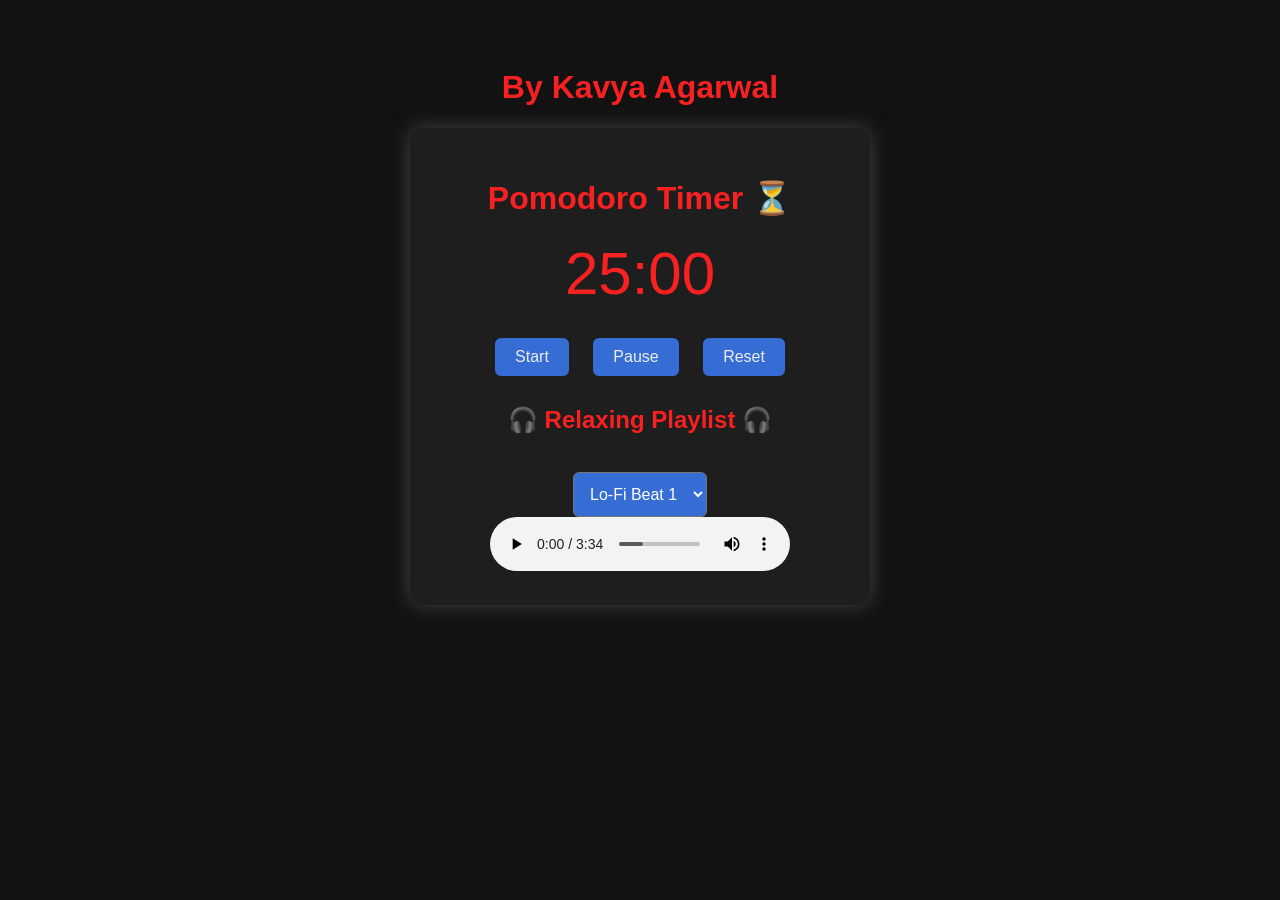
<file: index.html>
<!DOCTYPE html>
<html lang="en">

<head>
    <meta charset="UTF-8" />
    <meta name="viewport" content="width=device-width, initial-scale=1.0" />
    <title>Pomodoro Lo-Fi Timer</title>
    <link rel="stylesheet" href="style.css" />
</head>

<body>
    <h1><b>By Kavya Agarwal</b></h1>
    <div class="container">
        <h1>Pomodoro Timer ⏳</h1>
        <div class="timer" id="timer">25:00</div>
        <div class="buttons">
            <button onclick="startTimer()">Start</button>
            <button onclick="pauseTimer()">Pause</button>
            <button onclick="resetTimer()">Reset</button>
        </div>
        <h2>🎧 Relaxing Playlist 🎧</h2>
        <select id="songSelector" onchange="changeSong()">
            <option value="1">Lo-Fi Beat 1</option>
            <option value="2">Lo-Fi Beat 2</option>
            <option value="3">Lo-Fi Beat 3</option>
            <option value="4">Lo-Fi Beat 4</option>
            <option value="5">Lo-Fi Beat 5</option>
            <option value="6">Lo-Fi Beat 6</option>
            <option value="7">Lo-Fi Beat 7</option>
        </select>
        <audio id="lofiPlayer" controls loop>
            <source src="song1.mp3" type="audio/mpeg">
            <source src="song2.mp3" type="audio/mpeg">
            <source src="song3.mp3" type="audio/mpeg">
            <source src="song4.mp3" type="audio/mpeg">
            <source src="song5.mp3" type="audio/mpeg">
            <source src="song6.mp3" type="audio/mpeg">
            <source src="song7.mp3" type="audio/mpeg">
        </audio>
    </div>

    <script src="script.js"></script>
</body>


</html>
</file>
<file: style.css>
body {
  font-family: 'Segoe UI', sans-serif;
  background-color: #121212;
  color: #f82121;
  text-align: center;
  padding: 40px;
}

.container {
  max-width: 400px;
  margin: auto;
  background-color: #1e1e1e;
  padding: 30px;
  border-radius: 12px;
  box-shadow: 0 0 20px #444;
  align-self: center;
}

.timer {
  font-size: 60px;
  margin: 20px 0;
}

.buttons button {
  padding: 10px 20px;
  margin: 10px;
  font-size: 16px;
  border: none;
  border-radius: 6px;
  background-color: rgb(54, 109, 212);
  color: rgb(237, 237, 237);
  cursor: pointer;
}

.buttons button:hover {
  background-color: #d44545;
}

select {
  padding: 12px;
  margin-top: 18px;
  border-radius: 6px;
  font-size: 16px;
  color: #ffffff;
  background-color: rgb(54, 109, 212);
}

/* body{
  font-family: 'Segoe UI',sans-serif;
  background-color: #121212;
  color: #f82121;
  text-align: center;
  padding: 40px;
}

.container{
  max-width: 400px;
  margin: auto;
  background-color: #1e1e1e;
  padding: 30px;
  border-radius: 12px;
  box-shadow: 0 0 20px #444;
  align-self: center;
}
.timer{
  font-size: 60px;
  margin: 20px 0;
}
.buttons button{
  padding: 10px;
  margin: 10px;
  font-size: 16px;
  border: none;
  border-radius: 6px;
  background-color: rgb(54,109,212);
} */
</file>
